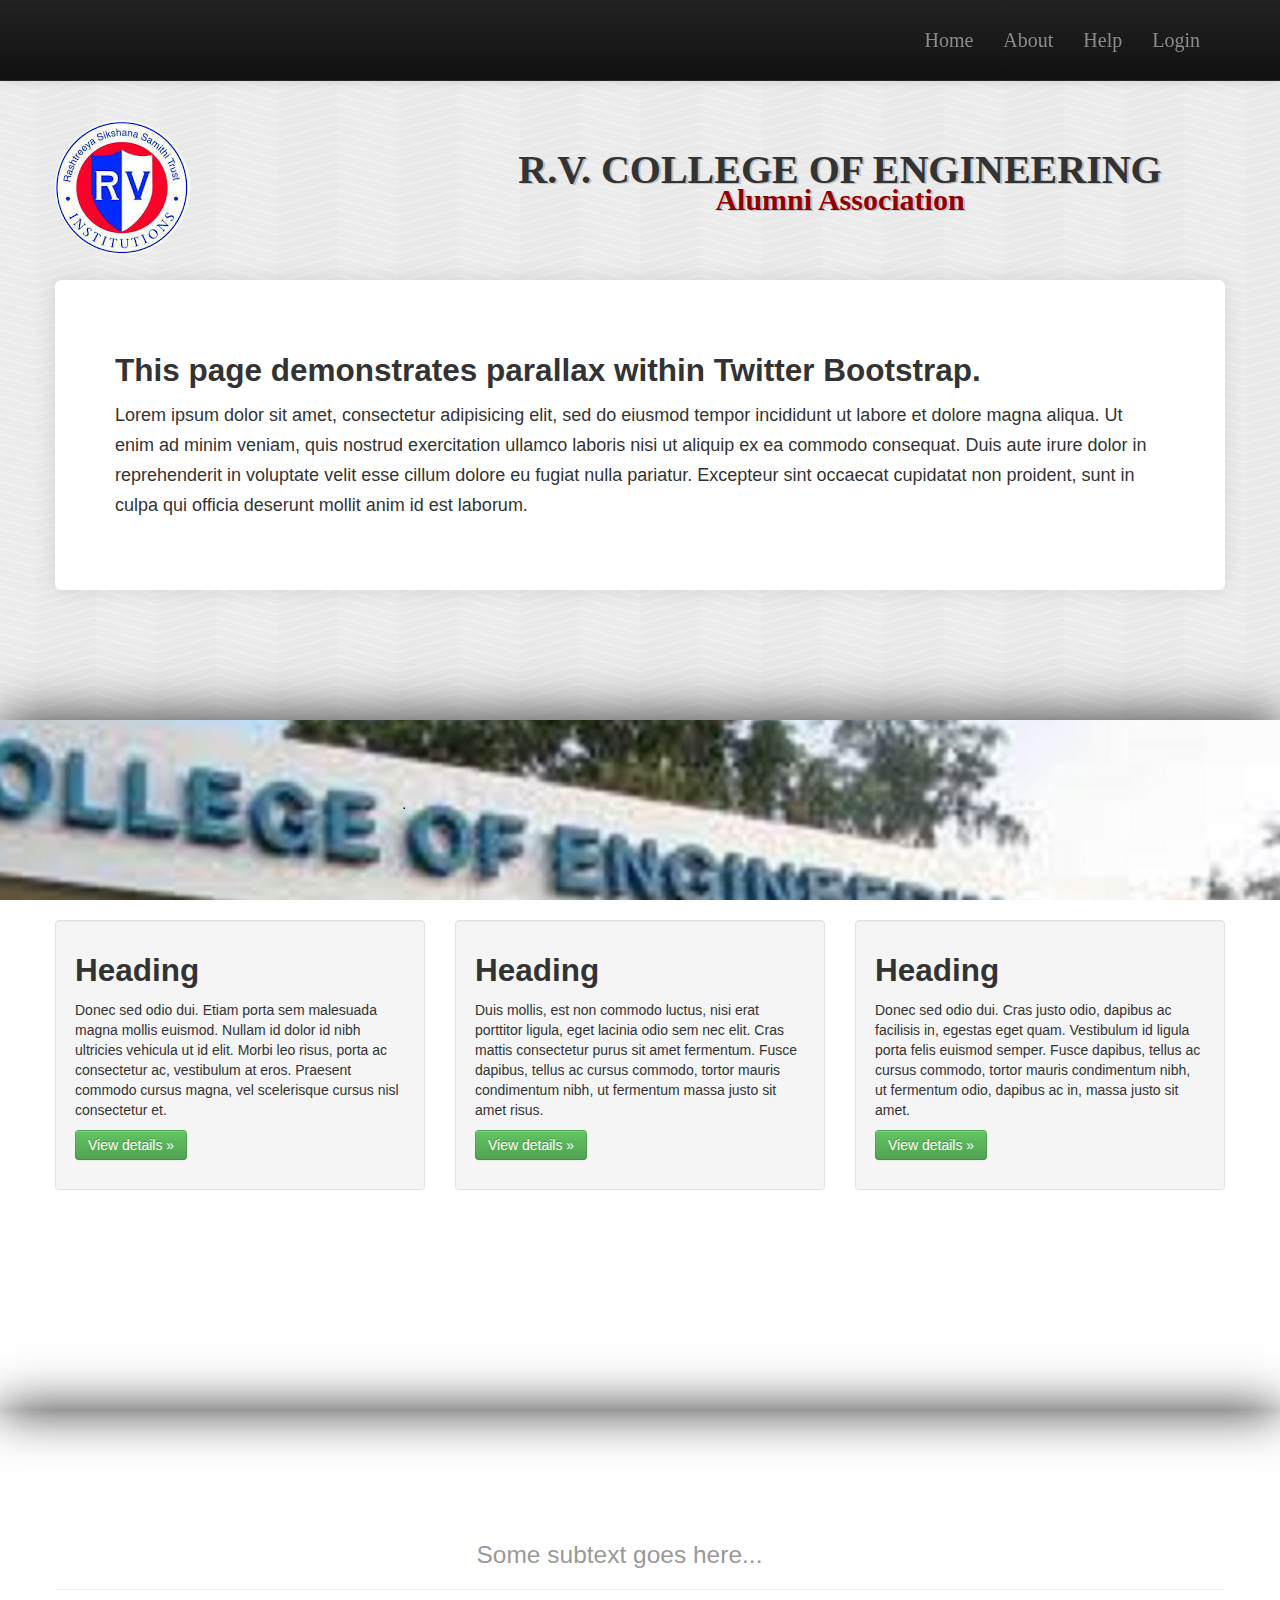
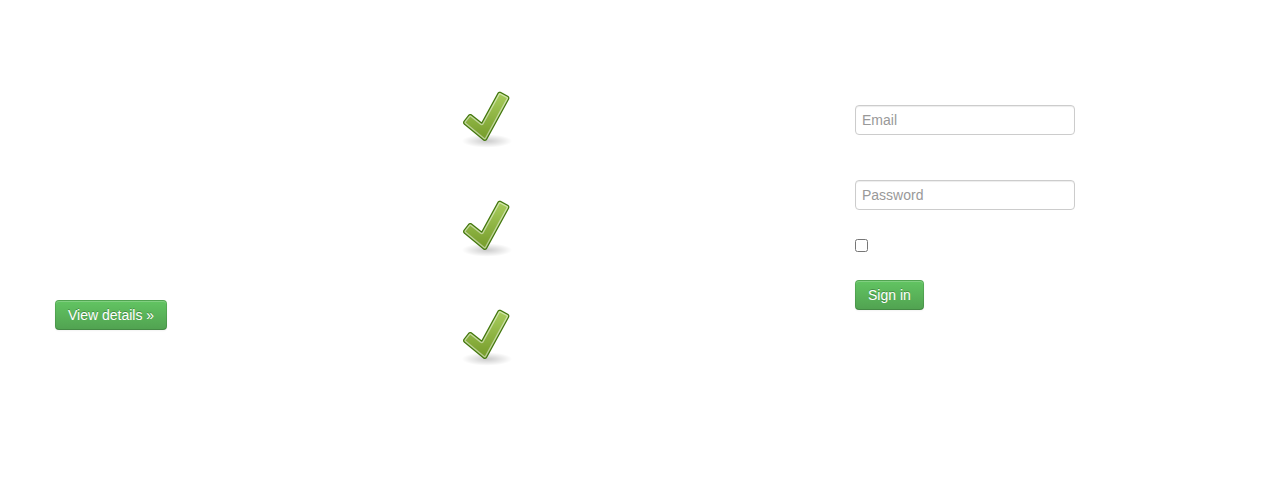
<file: no more required/New folder/index.html>
<!doctype html>
<html class="no-js" lang="en">
<head>
	<meta charset="utf-8">
	<title>RVCE Alumni</title>
	<meta name="description" content="Twitter Bootstrap Parallax Tutorial with HTML5 / CSS3 / JavaScript">
	<meta name="author" content="Untame.net">
<link href="css/bootstrap.min.css" rel="stylesheet" media="screen">
	<script src="js/jquery-1.6.1.min.js"></script>
	<script src="js/bootstrap.min.js"></script>
	<script src="js/init.js"></script>

	<style type="text/css">
		#intro { 
			background: url(images/intro.png) 50% 0 fixed; 
			height: auto;  
			margin: 0 auto; 
		    width: 100%; 
		    position: relative; 
		    box-shadow: 0 0 50px rgba(0,0,0,0.8);
		    padding: 100px 0;
		}
		#home { 
			background: url(images/home.jpg) 50% 0 fixed; 
			              height: auto;  
		    margin: 0 auto; 
		    width: 100%; 
		    position: relative; 
		    box-shadow: 0 0 50px rgba(0,0,0,0.8);
		    padding: 200px 0;
		}
		#about { 
			background: url(images/about.png) 50% 0 fixed; 
		     height: auto;
		    margin: 0 auto; 
		    width: 100%; 
		    position: relative; 
		    box-shadow: 0 0 50px rgba(0,0,0,0.8);
		    padding: 100px 0;
		    color: #fff;
		}

		/* Non-essential demo stuff */
		.hero-unit {
			background-color: #fff;
		    box-shadow: 0 0 20px rgba(0,0,0,0.1);
		}
		.media-object { width: 64px; height: 64px; padding-bottom: 30px }
	</style>

</head>

<body>

	<div class="navbar navbar-inverse navbar-fixed-top">
	  <div class="navbar-inner" class="effect">
	  	<div class="container" class="nav" >
  <ul class="nav">
     <li><a href="#">Login</a></li>
     <li><a href="#">Help</a></li>
	<li><a href="#">About</a></li>
     <li><a href="#">Home</a></li>
		    </ul>
		</div>
	  </div>
	</div>

	<!-- Section #1 -->
	<section id="intro" data-speed="6" data-type="background">
		<div class="container">
			<div class="row-fluid">
		        <div class="span4 text-center">
<br>
          
<div style="background:url(images/rvce.jpg) no-repeat center center; width: 135px; height: 135px;
-webkit-border-radius: 50em;
-moz-border-radius: 50em;
border-radius: 50em;">
</div>
</div>
		        <div class="span8 text-center">
		          <!--<img src="images/title.png">
		        --><br>
<br>
<br>
<p style="font-size:40px;font-weight:bold; font-family:Fenix;text-shadow: 2px 1px #C0C0C0 ;"> R.V. COLLEGE OF ENGINEERING</p>
<p style="font-size:30px;font-weight:bold; font-family:Fenix; color:#900000 ;text-shadow: 2px 1px #C0C0C0 ;">Alumni Association</p>
<br>
<br>
<br>
</div>
	    	</div>
	    	<div class="hero-unit">
	    		<h2>This page demonstrates parallax within Twitter Bootstrap.</h2>
	    		<p>Lorem ipsum dolor sit amet, consectetur adipisicing elit, sed do eiusmod
	    		tempor incididunt ut labore et dolore magna aliqua. Ut enim ad minim veniam,
	    		quis nostrud exercitation ullamco laboris nisi ut aliquip ex ea commodo
	    		consequat. Duis aute irure dolor in reprehenderit in voluptate velit esse
	    		cillum dolore eu fugiat nulla pariatur. Excepteur sint occaecat cupidatat non
	    		proident, sunt in culpa qui officia deserunt mollit anim id est laborum.</p>
	    	</div>
	    </div>
	</section>

	<!-- Section #2 -->
	<section id="home" data-speed="4" data-type="background">
		<div class="container">
			<div class="row-fluid">
		        <div class="span4 well">
		          <h2>Heading</h2>
		          <p>Donec sed odio dui. Etiam porta sem malesuada magna mollis euismod. Nullam id dolor id nibh ultricies vehicula ut id elit. Morbi leo risus, porta ac consectetur ac, vestibulum at eros. Praesent commodo cursus magna, vel scelerisque cursus nisl consectetur et.</p>
		          <p><a class="btn btn-success" href="#">View details &raquo;</a></p>
		        </div><!-- /.span4 -->
		        <div class="span4 well">
		          <h2>Heading</h2>
		          <p>Duis mollis, est non commodo luctus, nisi erat porttitor ligula, eget lacinia odio sem nec elit. Cras mattis consectetur purus sit amet fermentum. Fusce dapibus, tellus ac cursus commodo, tortor mauris condimentum nibh, ut fermentum massa justo sit amet risus.</p>
		          <p><a class="btn btn-success" href="#">View details &raquo;</a></p>
		        </div><!-- /.span4 -->
		        <div class="span4 well">
		          <h2>Heading</h2>
		          <p>Donec sed odio dui. Cras justo odio, dapibus ac facilisis in, egestas eget quam. Vestibulum id ligula porta felis euismod semper. Fusce dapibus, tellus ac cursus commodo, tortor mauris condimentum nibh, ut fermentum odio, dapibus ac in, massa justo sit amet.</p>
		          <p><a class="btn btn-success" href="#">View details &raquo;</a></p>
		        </div><!-- /.span4 -->
	    	</div>
	    </div>
	</section>

	<!-- Section #3 -->
	<section id="about" data-speed="2" data-type="background">
		<div class="container">
			<div class="page-header">
				<h1>Final Section Headline <small>Some subtext goes here...</small></h1>
			</div>
			<div class="row-fluid">
		        <div class="span4">
		          <h2>More Details</h2>
		          <p>Donec sed odio dui. Etiam porta sem malesuada magna mollis euismod. Nullam id dolor id nibh ultricies vehicula ut id elit. Morbi leo risus, porta ac consectetur ac, vestibulum at eros. Praesent commodo cursus magna, vel scelerisque cursus nisl consectetur et.</p>
		          <p>Donec sed odio dui. Etiam porta sem malesuada magna mollis euismod. Nullam id dolor id nibh ultricies vehicula ut id elit. Morbi leo risus, porta ac consectetur ac, vestibulum at eros. Praesent commodo cursus magna, vel scelerisque cursus nisl consectetur et.</p>
		          <p><a class="btn btn-success">View details &raquo;</a></p>
		        </div><!-- /.span4 -->
		        <div class="span4">
		         	<h2>Heading</h2>
		         	<div class="media">
						<a class="pull-left" href="#">
					    	<img class="media-object" src="images/check.png">
						</a>
						<div class="media-body">
						    <h4 class="media-heading">Media heading</h4>
						    Cras sit amet nibh libero, in gravida nulla. Nulla vel metus scelerisque ante.
						</div>
					</div>
		         	<div class="media">
						<a class="pull-left" href="#">
					    	<img class="media-object" src="images/check.png">
						</a>
						<div class="media-body">
						    <h4 class="media-heading">Media heading</h4>
						    Cras sit amet nibh libero, in gravida nulla. Nulla vel metus scelerisque ante.
						</div>
					</div>
		         	<div class="media">
						<a class="pull-left" href="#">
					    	<img class="media-object" src="images/check.png">
						</a>
						<div class="media-body">
						    <h4 class="media-heading">Media heading</h4>
						    Cras sit amet nibh libero, in gravida nulla. Nulla vel metus scelerisque ante.
						</div>
					</div>
		        </div><!-- /.span4 -->
		        <div class="span4">
		          <h2>Log In</h2>
		          <form class="form">
					  <div class="control-group">
					    <label class="control-label" for="inputEmail">Email</label>
					    <div class="controls">
					      <input type="text" id="inputEmail" placeholder="Email">
					    </div>
					  </div>
					  <div class="control-group">
					    <label class="control-label" for="inputPassword">Password</label>
					    <div class="controls">
					      <input type="password" id="inputPassword" placeholder="Password">
					    </div>
					  </div>
					  <div class="control-group">
					    <div class="controls">
					      <label class="checkbox">
					        <input type="checkbox"> Remember me <br><br>
					      </label>
					      <button type="submit" class="btn btn-success">Sign in</button>
					    </div>
					  </div>
					</form>
		        </div><!-- /.span4 -->
	    	</div>
	    </div>
	</section>

</body>

</html>
</file>
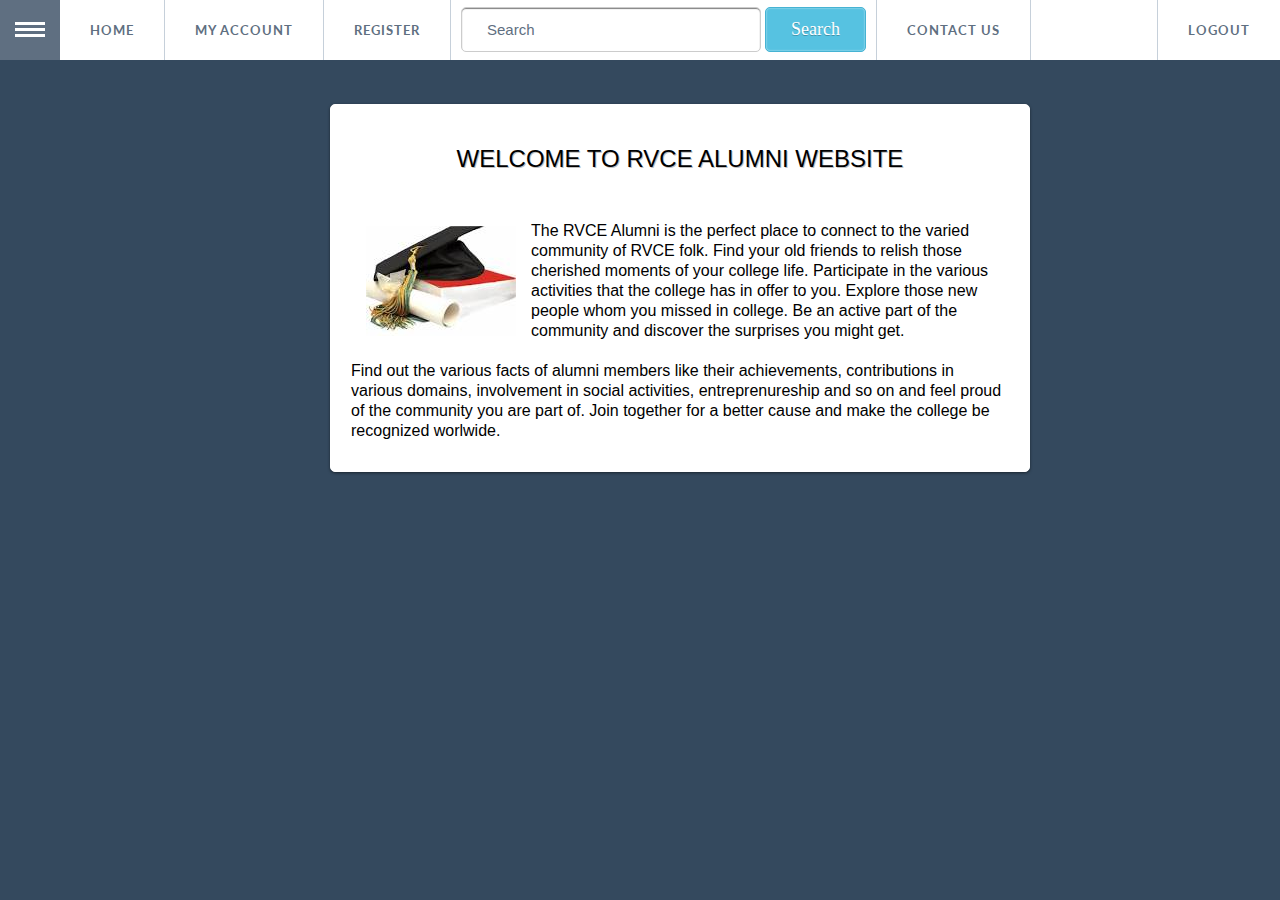
<file: g_profile.html>
<!DOCTYPE html>
<html lang="en" class="no-js">
	<head>
			<meta charset="UTF-8" />
		<meta http-equiv="X-UA-Compatible" content="IE=edge,chrome=1"> 
		<meta name="viewport" content="width=device-width, initial-scale=1.0"> 
		<title>RVCE Alumni</title>
		<meta name="description" content="A sidebar menu as seen on the Google Nexus 7 website" />
		<meta name="keywords" content="google nexus 7 menu, css transitions, sidebar, side menu, slide out menu" />
		<meta name="author" content="Codrops" />
		<!--<link rel="shortcut icon" href="../favicon.ico">-->
		<link rel="stylesheet" type="text/css" href="css/normalize.css" />
		<link rel="stylesheet" type="text/css" href="css/demo.css" />
		<link rel="stylesheet" type="text/css" href="css/component.css" />
		<link rel="stylesheet" type="text/css" href="common.css" />
		<script src="js/modernizr.custom.js"></script>
		<script src="search.js"></script>
		<style>
		.button{
	padding:11px 25px;
	height:45px;
	font-family: 'Bree Serif', serif;
	font-weight: 300;
	font-size: 18px;
	color: #fff;
	text-shadow: 0px 1px 0 rgba(0,0,0,0.25);
	
	background: #56c2e1;
	border: 1px solid #46b3d3;
	border-radius: 5px;
	cursor: pointer;
	
	box-shadow: inset 0 0 2px rgba(256,256,256,0.75);
	-moz-box-shadow: inset 0 0 2px rgba(256,256,256,0.75);
	-webkit-box-shadow: inset 0 0 2px rgba(256,256,256,0.75);		
		
		transition: all 0.5s ease;
	-moz-transition: all 0.5s ease;
	-webkit-transition: all 0.5s ease;
	-o-transition: all 0.5s ease;
	-ms-transition: all 0.5s ease;
		}
		
		.button:hover {
	background: #3f9db8;
	border: 1px solid rgba(256,256,256,0.75);
	
	box-shadow: inset 0 1px 3px rgba(0,0,0,0.5);
	-moz-box-shadow: inset 0 1px 3px rgba(0,0,0,0.5);
	-webkit-box-shadow: inset 0 1px 3px rgba(0,0,0,0.5);
	}

 	
		</style>
		</head>
		<body>
		<div class="container">
			<ul id="gn-menu" class="gn-menu-main" style="z-index:10;">
				<li class="gn-trigger">
					<a class="gn-icon gn-icon-menu"><span>Menu</span></a>
					<nav class="gn-menu-wrapper">
						<div class="gn-scroller">
							<ul class="gn-menu">
								<li>
								<a class="gn-icon gn-icon-cog" href="edit_profile.php">Edit Profile</a>
								</li>
								<li>
								<a class="gn-icon gn-icon-download" href="history.php">History</a>
								</li>
								<li><a class="gn-icon gn-icon-illustrator" href="activity_display.php">Activities</a>
								</li>
								<li>
								<a class="gn-icon gn-icon-article" href="event_display.php">Events</a>
								</li>
								<li>
								<a class="gn-icon gn-icon-archive" href="contribution_display.php">Contributions</a>
								</li>
								<li>
								<a class="gn-icon gn-icon-download">Achievements</a>
								</li>
								<li>
								<a class="gn-icon gn-icon-pictures" href="images.php">Images</a>
								</li>
								<li><a class="gn-icon gn-icon-help" href="feedback.php">Feedback</a>
								</li>
								<li></li>
								</ul>
								</div><!-- /gn-scroller -->
					</nav>
					<div style="float:right">
				<li><a class="codrops-icon-drop" href="g_profile.php"><span>Home</span></a></li>
				<li><a class="codrops-icon-drop" href="profile.php"><span>My Account</span></a></li>
				<li><a class="codrops-icon-drop" href="register.php"><span>Register</span></a></li>
				
				<li class="gn-search-item" style="padding-right:10px;padding-left:10px">
				<form method="post" action="profile_search1.php">
				<input placeholder="Search" style="width:300px;padding:11px 25px;font-family:Arial;height:45px"  
				id="searchbox" name="pplsearch" type="text" class="gn-search" >
				<input type="submit" value="Search" name="submit" class="button" required>
				</form>
				</li>
				<li><a class="codrops-icon-drop" href="contact.php"><span>Contact Us</span></a></li>
				<li><a class="codrops-icon-drop" href="logout.php"><span>Logout</span></a></li>
					</div>
				</li>
				<li><a href></a></li>
				</ul>
				<br>
				<br>
			<header>
			<div class="container1">
			<h2 id="display" style="font-weight:100; text-shadow: 1px 1px #C0C0C0 ;text-align:center">WELCOME TO RVCE ALUMNI WEBSITE</h2>
			<p ></p>
			<br><img src="images/home1.jpg" style="float:left ;padding:15px;"/>		
			<label style="margin:10px 0;font-family:inherit;font-weight:100;line-height:20px;color:inherit;text-rendering:optimizelegibility;text-align: justified;">
			The RVCE Alumni is the perfect place to connect to the varied community of RVCE folk. Find your old friends to relish those cherished moments of your college life. Participate in the various activities that the college has in offer to you.
		Explore those new people whom you missed in college. Be an active part of the community and discover the surprises you might get. 
			<br>
			<br>
			<p style="text-align:left">Find out the various facts of alumni members like their achievements, contributions in various domains, involvement in social activities, entreprenureship and so on 
			and feel proud of the community you are part of. Join together for a better cause and make the college be recognized worlwide.<p> 
			</label>
			</div>
			</header> 
		</div><!-- /container -->
		<script src="js/classie.js"></script>
		<script src="js/gnmenu.js"></script>
		<script>
			new gnMenu( document.getElementById( 'gn-menu' ) );
		</script>
		<!--</form>-->
	</body>
</html>
</file>
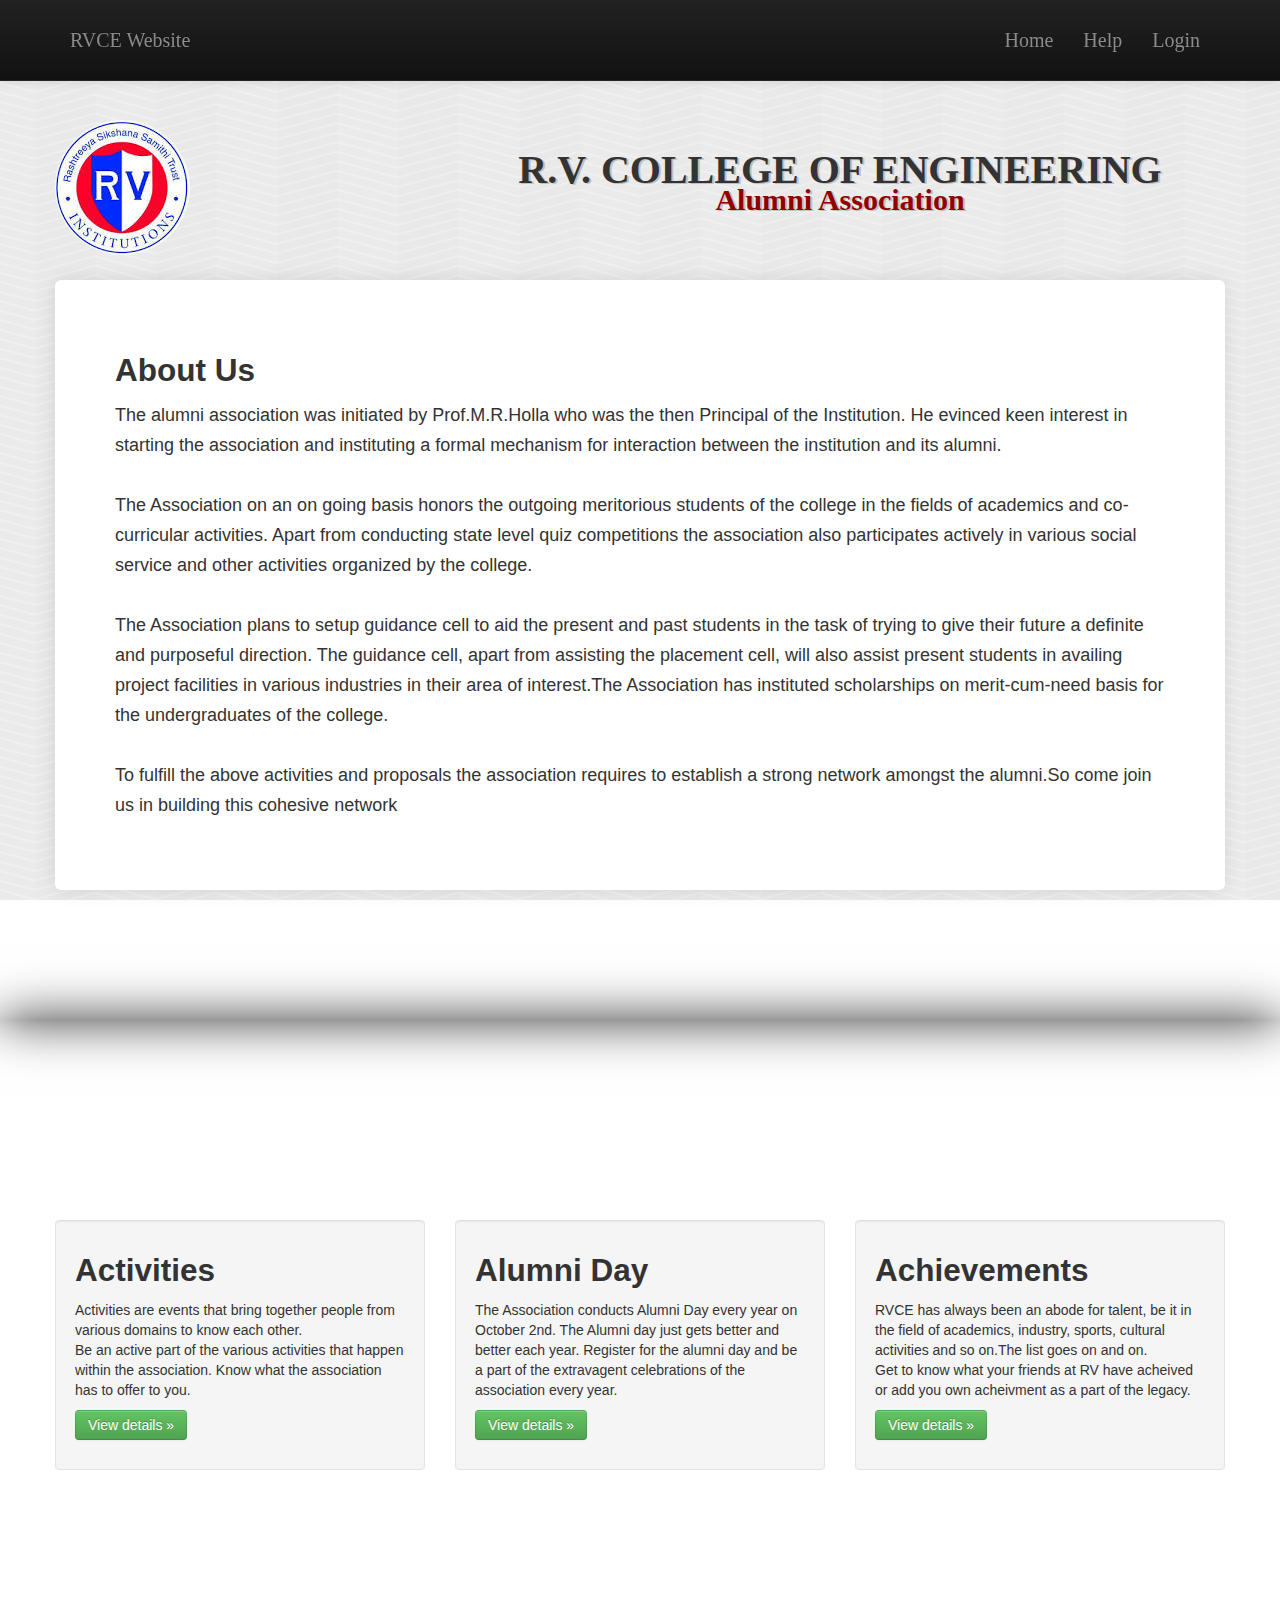
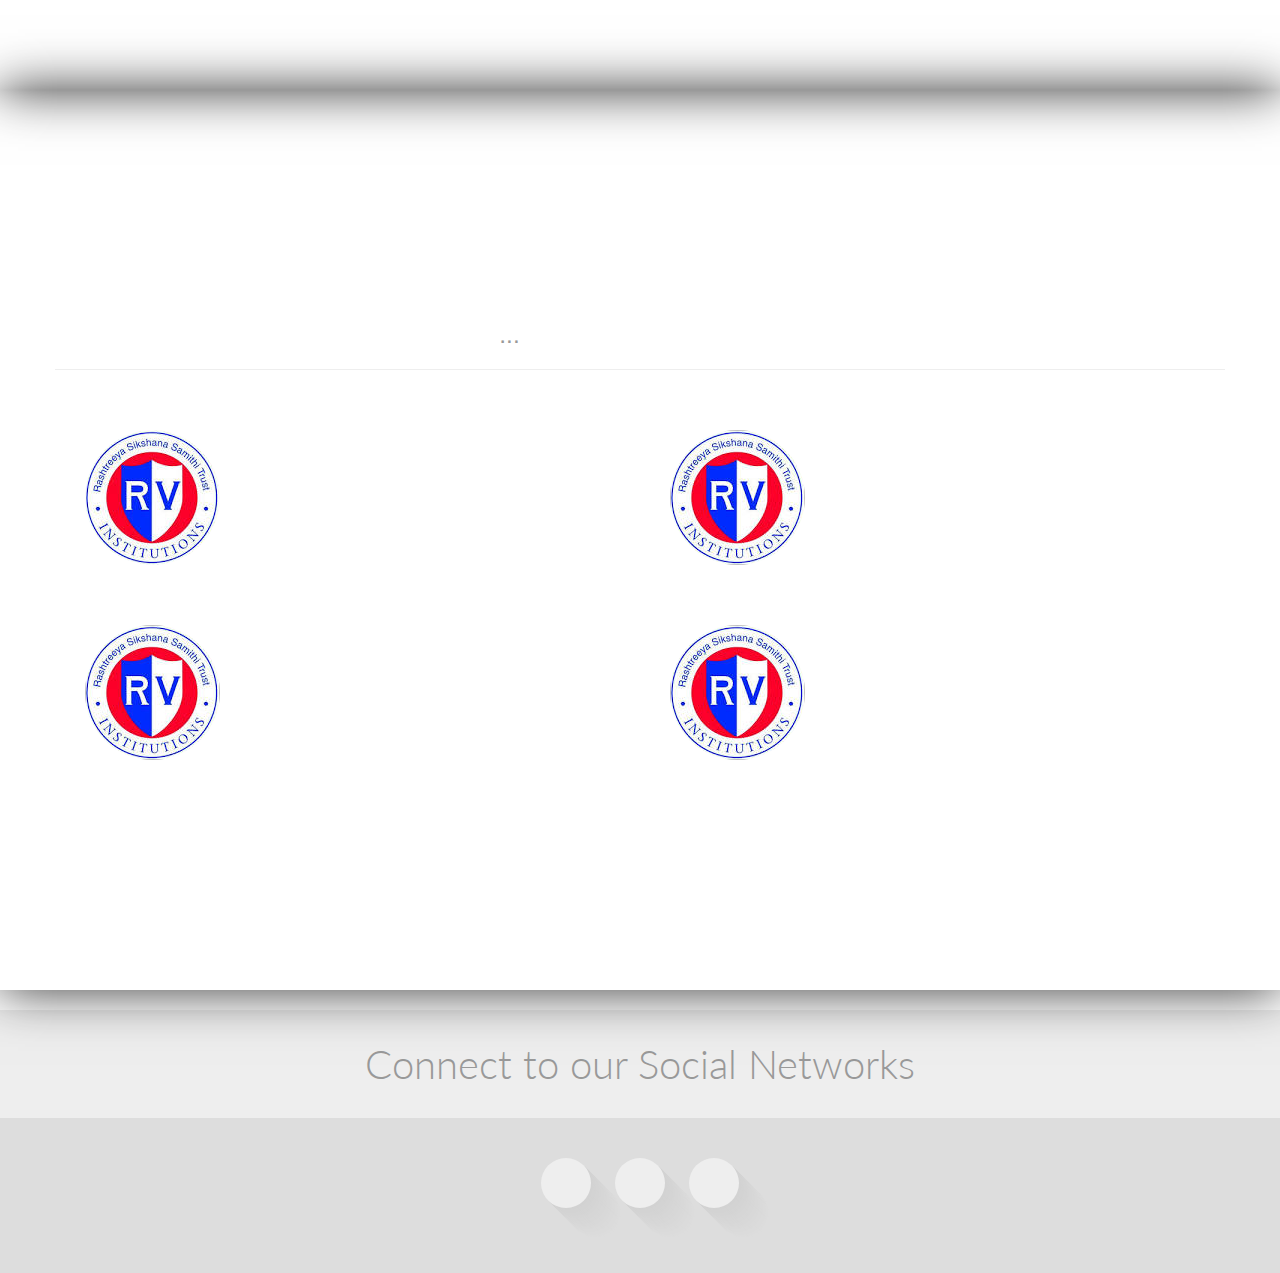
<file: home.html>
<!doctype html>
<html class="no-js" lang="en">
<head>
	<meta charset="utf-8">
	<title>RVCE Alumni</title>
	<meta name="description" content="Twitter Bootstrap Parallax Tutorial with HTML5 / CSS3 / JavaScript">
	<meta name="author" content="Untame.net">
	<link rel="stylesheet" type="text/css" href="social.css">
<link href="css/bootstrap.min.css" rel="stylesheet" media="screen">
	<script src="js/jquery-1.6.1.min.js"></script>
	<script src="js/bootstrap.min.js"></script>
	<script src="js/init.js"></script>

	<style type="text/css">
		#intro { 
			background: url(images/intro.png) 50% 0 fixed; 
			height: auto;  
			margin: 0 auto; 
		    width: 100%; 
		    position: relative; 
		    box-shadow: 0 0 50px rgba(0,0,0,0.8);
		    padding: 100px 0;
		}
		#home { 
			background: url(images/newupdate.jpg) fixed;
							background-repeat: no repeat;
		    background-size:100% auto;
			margin: 0 auto; 
		    width: 100%; 
		    position: relative; 
		    box-shadow: 0 0 50px rgba(0,0,0,0.8);
		    padding: 200px 0;
		}
		#about { 
		    background: url(images/about.png) 50% 0 fixed; 
		    height: auto;
		    margin: 0 auto; 
		    width: 100%; 
		    position: relative; 
		    box-shadow: 0 0 50px rgba(0,0,0,0.8);
		    padding: 200px 0;
		    color: #fff;
		}

		/* Non-essential demo stuff */
		.hero-unit {
			background-color: #fff;
		    box-shadow: 0 0 20px rgba(0,0,0,0.1);
		}
		.media-object { width: 64px; height: 64px; padding-bottom: 30px }
	</style>

</head>

<body>

	<div class="navbar navbar-inverse navbar-fixed-top">
	  <div class="navbar-inner" class="effect">
	  	<div class="container" class="nav" >
  <ul class="nav">
  <li style="float:left"><a href="http://www.rvce.edu.in">RVCE Website</a></li>
     <li><a href="login.php">Login</a></li>
     <li><a href="help.php">Help</a></li>
	<!--<li><a href="#">About</a></li>-->
     <li><a href="home.html">Home</a></li>
		    </ul>
		</div>
	  </div>
	</div>

	<!-- Section #1 -->
	<section id="intro" data-speed="6" data-type="background">
		<div class="container">
			<div class="row-fluid">
		        <div class="span4 text-center">
<br>
          
<div style="background:url(images/rvce.jpg) no-repeat center center; width: 135px; height: 135px;
-webkit-border-radius: 50em;
-moz-border-radius: 50em;
border-radius: 50em;">
</div>
</div>
		        <div class="span8 text-center">
		          <!--<img src="images/title.png">
		        --><br>
<br>
<br>
<p style="font-size:40px;font-weight:bold; font-family:Fenix;text-shadow: 2px 1px #C0C0C0 ;"> R.V. COLLEGE OF ENGINEERING</p>
<p style="font-size:30px;font-weight:bold; font-family:Fenix; color:#900000 ;text-shadow: 2px 1px #C0C0C0 ;">Alumni Association</p>
<br>
<br>
<br>
</div>
	    	</div>
	    	<div class="hero-unit">
	    		<h2>About Us</h2>
	    		<p>The alumni association was initiated by Prof.M.R.Holla who was the then Principal of the Institution. He evinced keen interest in starting the association and instituting a formal mechanism for interaction between the institution and its alumni.
<br>
<br>
The Association on an on going basis honors the outgoing meritorious students of the college in the fields of academics and co-curricular activities. Apart from conducting state level quiz competitions the association also participates actively in various social service and other activities organized by the college.
<br>
<br>
The Association plans to setup guidance cell to aid the present and past students in the task of trying to give their future a definite and purposeful direction. The guidance cell, apart from assisting the placement cell, will also assist present students in availing project facilities in various industries in their area of interest.The Association has instituted scholarships on merit-cum-need basis for the undergraduates of the college.
<br>
<br>
To fulfill the above activities and proposals the association requires to establish a strong network amongst the alumni.So come join us in building this cohesive network</p>
	    	</div>
	    </div>
	</section>

	<!-- Section #2 -->
	<section id="home" data-speed="4" data-type="background">
		<div class="container">
			<div class="row-fluid">
		        <div class="span4 well">
		          <h2>Activities</h2>
		          <p>Activities are events that bring together people from various domains to know each other.<br>Be an active part of the various activities that happen within the association. Know what the association has to offer to you.</p>
		          <p><a class="btn btn-success" href="login.php">View details &raquo;</a></p>
		        </div><!-- /.span4 -->
		        <div class="span4 well">
		          <h2>Alumni Day</h2>
		          <p>The Association conducts Alumni Day every year on October 2nd. The Alumni day just gets better and better each year. Register for the alumni day and be a part of the extravagent celebrations of the association every year.<p><a class="btn btn-success" href="login.php">View details &raquo;</a></p>
		        </div><!-- /.span4 -->
		        <div class="span4 well">
		          <h2>Achievements</h2>
		          <p>RVCE has always been an abode for talent, be it in the field of academics, industry, sports, cultural activities and so on.The list goes on and on. <br>Get to know what your friends at RV have acheived or add you own acheivment as a part of the legacy.</p>
		          <p><a class="btn btn-success" href="achievements_images.html">View details &raquo;</a></p>
		        </div><!-- /.span4 -->
	    	</div>
	    </div>
	</section>

	<!-- Section #3 -->
	<section id="about" data-speed="2" data-type="background">
		<div class="container">
			<div class="page-header">
				<h1>The RVCE Alumni Team <small>...</small></h1>
			</div>
			<div class="row-fluid">
			<table cellspacing="500" cellpadding="30" width="1360">
			<tr>
			<td><img src="images/rvce.jpg" style=" no-repeat center center; width: 135px; height: 135px; 
			-webkit-border-radius: 50em;
			-moz-border-radius: 50em;
			border-radius: 50em; float:left"/><p>hello,<br> this is text</p></td>
			<td><img style="background:url(images/rvce.jpg) no-repeat center center; width: 135px; height: 135px; 
			-webkit-border-radius: 50em;
			-moz-border-radius: 50em;
			border-radius: 50em;"/></td>
			</tr>
			<tr/>
			<tr/>
			<tr/>
			<tr>
			<td><img style="background:url(images/rvce.jpg) no-repeat center center; width: 135px; height: 135px; 
			-webkit-border-radius: 50em;
			-moz-border-radius: 50em;
			border-radius: 50em;"/></td>
			<td><img style="background:url(images/rvce.jpg) no-repeat center center; width: 135px; height: 135px; 
			-webkit-border-radius: 50em;
			-moz-border-radius: 50em;
			border-radius: 50em;"/></td>
			</tr>
			</table>
			</div>
			<!--<div class="row-fluid">
		        <div class="span4">
		          <h2>More Details</h2>
		          <p>Donec sed odio dui. Etiam porta sem malesuada magna mollis euismod. Nullam id dolor id nibh ultricies vehicula ut id elit. Morbi leo risus, porta ac consectetur ac, vestibulum at eros. Praesent commodo cursus magna, vel scelerisque cursus nisl consectetur et.</p>
		          Donec sed odio dui. Etiam porta sem malesuada magna mollis euismod. Nullam id dolor id nibh ultricies vehicula ut id elit. Morbi leo risus, porta ac consectetur ac, vestibulum at eros. Praesent commodo cursus magna, vel scelerisque cursus nisl consectetur et.</p>
		          <p><a class="btn btn-success">View details &raquo;</a></p>
		        </div>
		        <div class="span4">
		         	<h2>Heading</h2>
		         	<div class="media">
						<a class="pull-left" href="#">
					    	<img class="media-object" src="images/check.png">
					</a>
					<div class="media-body">
		<h4 class="media-heading">Media heading</h4>
						    Cras sit amet nibh libero, in gravida nulla. Nulla vel metus scelerisque ante.
						</div>
					</div>
		         	<div class="media">
						<a class="pull-left" href="#">
					    	<img class="media-object" src="images/check.png">
						</a>
						<div class="media-body">
						    <h4 class="media-heading">Media heading</h4>
						    Cras sit amet nibh libero, in gravida nulla. Nulla vel metus scelerisque ante.
						</div>
					</div>
		         	<div class="media">
						<a class="pull-left" href="#">
					    	<img class="media-object" src="images/check.png">
						</a>
						<div class="media-body">
						    <h4 class="media-heading">Media heading</h4>
						    Cras sit amet nibh libero, in gravida nulla. Nulla vel metus scelerisque ante.
						</div>
					</div>
		        </div>
		       </div>
	    </div>-->
	</section>
	<br>
<div class="content">Connect to our Social Networks</div>
<div class="footer">

<br>  <div class="social">&#62220;</div>
  <div class="social">&#62217;</div>
  <div class="social">&#62223;</div>
  <!--<div class="social">&#62232;</div>
  <div class="social">&#62235;</div>
  <div class="social">&#62226;</div>
  <div class="social">&#62214;</div>-->
<br>
<br>
<br>
  </div>

</body>

</html>
</file>
<file: css/demo.css>
@import url(http://fonts.googleapis.com/css?family=Lato:300,400,700);
@font-face {
	font-family: 'codropsicons';
	src:url('../fonts/codropsicons/codropsicons.eot');
	src:url('../fonts/codropsicons/codropsicons.eot?#iefix') format('embedded-opentype'),
		url('../fonts/codropsicons/codropsicons.woff') format('woff'),
		url('../fonts/codropsicons/codropsicons.ttf') format('truetype'),
		url('../fonts/codropsicons/codropsicons.svg#codropsicons') format('svg');
	font-weight: normal;
	font-style: normal;
}

body {
	background: #34495e;
}

.container > header,
.codrops-top {
	color: #fff;
	font-family: 'Lato', Arial, sans-serif;
}

.container > header {
	margin: 0 auto;
	padding: 12em 2em;
	padding-left: 370px;
	background: rgba(0,0,0,0.05);
}

.container > header a {
	color: #566473;
	text-decoration: none;
	outline: none;
}

.container > header a:hover {
	color: #4f7bab;
}

.container > header h1 {
	font-size: 3.2em;
	line-height: 1.3;
	margin: 0;
	font-weight: 300;
}

.container > header span {
	display: block;
	font-size: 55%;
	color: #74818e;
	padding: 0 0 0.6em 0.1em;
}

/* To Navigation Style */
.codrops-top {
	background: #fff;
	background: rgba(255, 255, 255, 0.6);
	text-transform: uppercase;
	width: 100%;
	font-size: 0.69em;
	line-height: 2.2;
}

.codrops-top a {
	text-decoration: none;
	padding: 0 1em;
	letter-spacing: 0.1em;
	color: #888;
	display: inline-block;
}

.codrops-top a:hover {
	background: rgba(255,255,255,0.95);
	color: #333;
}

.codrops-top span.right {
	float: right;
}

.codrops-top span.right a {
	float: left;
	display: block;
}

.codrops-icon:before {
	font-family: 'codropsicons';
	margin: 0 4px;
	speak: none;
	font-style: normal;
	font-weight: normal;
	font-variant: normal;
	text-transform: none;
	line-height: 1;
	-webkit-font-smoothing: antialiased;
}

.codrops-icon-drop:before {
	float : right;
	//content: "\e001";
}

.codrops-icon-prev:before {
	content: "\e004";
}

/* Demo Buttons Style */
.codrops-demos {
	padding-top: 1em;
	font-size: 0.9em;
}

.codrops-demos a {
	text-decoration: none;
	outline: none;
	display: inline-block;
	margin: 0.5em;
	padding: 0.7em 1.1em;
	border: 3px solid #b1aea6;
	color: #b1aea6;
	font-weight: 700;
}

.codrops-demos a:hover,
.codrops-demos a.current-demo,
.codrops-demos a.current-demo:hover {
	border-color: #89867e;
	color: #89867e;
}

@media screen and (max-width: 1025px) {
	.container > header {
		margin: 0 auto;
		padding: 120px 50px;
		font-size: 70%;
		text-align: right;
	}
}

@media screen and (max-width: 740px) {

	.codrops-icon span {
		display: none;
	}

}
</file>
<file: css/component.css>
*,
*:after,
*::before {
		-webkit-box-sizing: border-box;
		-moz-box-sizing: border-box;
		box-sizing: border-box;
}

@font-face {
		font-weight: normal;
		font-style: normal;
		font-family: 'ecoicons';
		src: url("../fonts/ecoicons/ecoicons.eot");
		src: url("../fonts/ecoicons/ecoicons.eot?#iefix") format("embedded-opentype"), url("../fonts/ecoicons/ecoicons.woff") format("woff"), url("../fonts/ecoicons/ecoicons.ttf") format("truetype"), url("../fonts/ecoicons/ecoicons.svg#ecoicons") format("svg");
}

/* Icomoon.com */

.gn-menu-main,
.gn-menu-main ul {
		margin: 0;
		padding: 0;
		background: white;
		color: #5f6f81;
		list-style: none;
		text-transform: none;
		font-weight: 300;
		font-family: 'Lato', Arial, sans-serif;
		line-height: 60px;
}

.gn-menu-main {
		position: fixed;
		top: 0;
		left: 0;
		width: 100%;
		height: 60px;
		font-size: 13px;
}

.gn-menu-main a {
		display: block;
		height: 100%;
		color: #5f6f81;
		text-decoration: none;
		cursor: pointer;
}

.no-touch .gn-menu-main a:hover,
.no-touch .gn-menu li.gn-search-item:hover,
.no-touch .gn-menu li.gn-search-item:hover a {
		background: #5f6f81;
		color: white;
}

.gn-menu-main > li {
		display: block;
		float: left;
		height: 100%;
		border-right: 1px solid #c6d0da;
		text-align: center;
}

/* icon-only trigger (menu item) */

.gn-menu-main li.gn-trigger {
		position: relative;
		width: 60px;
		-webkit-touch-callout: none;
		-webkit-user-select: none;
		-khtml-user-select: none;
		-moz-user-select: none;
		-ms-user-select: none;
		user-select: none;
}

.gn-menu-main > li:last-child {
		float: right;
		border-right: none;
		border-left: 1px solid #c6d0da;
}

.gn-menu-main > li > a {
		padding: 0 30px;
		text-transform: uppercase;
		letter-spacing: 1px;
		font-weight: bold;
}

.gn-menu-main:after {
		display: table;
		clear: both;
		content: "";
}

.gn-menu-wrapper {
		position: fixed;
		top: 60px;
		bottom: 0;
		left: 0;
		overflow: hidden;
		width: 60px;
		border-top: 1px solid #c6d0da;
		background: white;
		-webkit-transform: translateX(-60px);
		-moz-transform: translateX(-60px);
		transform: translateX(-60px);
		-webkit-transition: -webkit-transform 0.3s, width 0.3s;
		-moz-transition: -moz-transform 0.3s, width 0.3s;
		transition: transform 0.3s, width 0.3s;
}

.gn-scroller {
		position: absolute;
		overflow-y: scroll;
		width: 370px;
		height: 100%;
}

.gn-menu {
		border-bottom: 1px solid #c6d0da;
		text-align: left;
		font-size: 18px;
}

.gn-menu li:not(:first-child),
.gn-menu li li {
		box-shadow: inset 0 1px #c6d0da
}

.gn-submenu li {
		overflow: hidden;
		height: 0;
		-webkit-transition: height 0.3s;
		-moz-transition: height 0.3s;
		transition: height 0.3s;
}

.gn-submenu li a {
		color: #c1c9d1
}

input.gn-search {
		position: relative;
		z-index: 10;
		padding-left: 60px;
		outline: none;
		border: none;
		background: transparent;
		color: #5f6f81;
		font-weight: 300;
		font-family: 'Lato', Arial, sans-serif;
		cursor: pointer;
}

/* placeholder */

.gn-search::-webkit-input-placeholder {
		color: #5f6f81
}

.gn-search:-moz-placeholder {
		color: #5f6f81
}

.gn-search::-moz-placeholder {
		color: #5f6f81
}

.gn-search:-ms-input-placeholder {
		color: #5f6f81
}

/* hide placeholder when active in Chrome */

.gn-search:focus::-webkit-input-placeholder,
.no-touch .gn-menu li.gn-search-item:hover .gn-search:focus::-webkit-input-placeholder {
		color: transparent
}

input.gn-search:focus {
		cursor: text
}

.no-touch .gn-menu li.gn-search-item:hover input.gn-search {
		color: white
}

/* placeholder */

.no-touch .gn-menu li.gn-search-item:hover .gn-search::-webkit-input-placeholder {
		color: white
}

.no-touch .gn-menu li.gn-search-item:hover .gn-search:-moz-placeholder {
		color: white
}

.no-touch .gn-menu li.gn-search-item:hover .gn-search::-moz-placeholder {
		color: white
}

.no-touch .gn-menu li.gn-search-item:hover .gn-search:-ms-input-placeholder {
		color: white
}

.gn-menu-main a.gn-icon-search {
		position: absolute;
		top: 0;
		left: 0;
		height: 60px;
}

.gn-icon::before {
		display: inline-block;
		width: 60px;
		text-align: center;
		text-transform: none;
		font-weight: normal;
		font-style: normal;
		font-variant: normal;
		font-family: 'ecoicons';
		line-height: 1;
		speak: none;
		-webkit-font-smoothing: antialiased;
}

.gn-icon-help::before {
		content: "\e000"
}

.gn-icon-earth::before {
		content: "\e004"
}

.gn-icon-cog::before {
		content: "\e006"
}

.gn-icon-search::before {
		content: "\e005"
}

.gn-icon-download::before {
		content: "\e007"
}

.gn-icon-photoshop::before {
		content: "\e001"
}

.gn-icon-illustrator::before {
		content: "\e002"
}

.gn-icon-archive::before {
		content: "\e00d"
}

.gn-icon-article::before {
		content: "\e003"
}

.gn-icon-pictures::before {
		content: "\e008"
}

.gn-icon-videos::before {
		content: "\e009"
}

/* if an icon anchor has a span, hide the span */

.gn-icon span {
		width: 0;
		height: 0;
		display: block;
		overflow: hidden;
}

.gn-icon-menu::before {
		margin-left: -15px;
		vertical-align: -2px;
		width: 30px;
		height: 3px;
		background: #5f6f81;
		box-shadow: 0 3px white, 0 -6px #5f6f81, 0 -9px white, 0 -12px #5f6f81;
		content: '';
}

.no-touch .gn-icon-menu:hover::before,
.no-touch .gn-icon-menu.gn-selected:hover::before {
		background: white;
		box-shadow: 0 3px #5f6f81, 0 -6px white, 0 -9px #5f6f81, 0 -12px white;
}

.gn-icon-menu.gn-selected::before {
		background: #5993cd;
		box-shadow: 0 3px white, 0 -6px #5993cd, 0 -9px white, 0 -12px #5993cd;
}

/* styles for opening menu */

.gn-menu-wrapper.gn-open-all,
.gn-menu-wrapper.gn-open-part {
		-webkit-transform: translateX(0px);
		-moz-transform: translateX(0px);
		transform: translateX(0px);
}

.gn-menu-wrapper.gn-open-all {
		width: 340px
}

.gn-menu-wrapper.gn-open-all .gn-submenu li {
		height: 60px
}

@media screen and (max-width: 422px) { 
	.gn-menu-wrapper.gn-open-all {
			-webkit-transform: translateX(0px);
			-moz-transform: translateX(0px);
			transform: translateX(0px);
			width: 100%;
	}

	.gn-menu-wrapper.gn-open-all .gn-scroller {
			width: 130%
	}
}
</file>
<file: common.css>
/*body {
	background: url('http://www.demo.amitjakhu.com/login-form/images/bg.png');
	font-family: "HelveticaNeue-Light", "Helvetica Neue Light", "Helvetica Neue", Helvetica, Arial, "Lucida Grande", sans-serif;
	font-weight:300;
	text-align: left;
	text-decoration: none;
	height: 500px;
}*/

.fontchange{
		margin: 0;
		padding: 0.2in;
		background: white;
		color: #5f6f81;
		list-style: none;
		text-transform: none;
		font-weight: 200;
		font-family: Arial, sans-serif;
		line-height: 60px;
		font-size: 17px;
	}

.ph-line-nav .effect {
  width: 90px;
  height: 2px;
  top: 50x;
  background: #F71911; 
  margin-left:-45px;
}

.effect {
position: absolute;
  left: -12.5%;
  -webkit-transition: 0.7s ease-in-out;
  -moz-transition: 0.7s ease-in-out;
  -o-transition: 0.7s ease-in-out;
  -ms-transition: 0.7s ease-in-out;
  transition: 0.7s ease-in-out; }

    .nav a:nth-child(1):hover ~ .effect {
      left: 12.5%; }
    .nav a:nth-child(2):hover ~ .effect {
      left: 37.5%; }
    .nav a:nth-child(3):hover ~ .effect {
      left: 62.5%; }
    .nav a:nth-child(4):hover ~ .effect {
      left: 87.5%; }

blockquote{
	color:black;
}

em {
	color:red;
}

.nav {
z-index: 10;
 position:fixed;
opacity:0.9;
top:0px;
left:0px;
  text-align: center;
  font-family:'Calibri';
  font-size:20px;
  //font-weight:bold;
  background-color:#000000;
  overflow: hidden;
    width:100%;}

  .nav a {
    display: block;
    position: relative;
        float: left;
        padding: 1em 0 1em;
    width: 25%;
        text-decoration: none;
      color: #FFFFFF;
      -webkit-transition: .7s;
      -moz-transition: .7s;
      -o-transition: .7s;
      -ms-transition: .7s;
      transition: .7s; }

      .nav a:hover {
        color: #7B7975; }


p {
	margin: 0 0 9px;
}

select,
label,
input,
button,
select,
textarea ,
contenteditable{
  font-size: 15px;
  font-weight: normal;
  line-height: 18px;
}


input,
button,
select,
textarea ,
contenteditable{
  font-family: "Helvetica Neue", Helvetica, Arial, sans-serif;
}

label {
  display: block;
  margin-bottom: 5px;
  font-size:16px;
}

select,
textarea,
input[type="text"],
input[type="password"],
input[type="datetime"],
input[type="datetime-local"],
input[type="date"],
input[type="month"],
input[type="time"],
input[type="week"],
input[type="number"],
input[type="email"],
input[type="url"],
/*input[type="search"],*/
input[type="tel"],
input[type="color"],
contenteditable,
.uneditable-input {
  display: inline-block;
  height: 35px;
  padding: 4px;
  margin-bottom: 9px;
  font-size: 15px;
  line-height: 18px;
  color: #555555;
   box-shadow: inset 0 1px 1px rgba(0,0,0,0.50);
   -moz-box-shadow: inset 0 1px 1px rgba(0,0,0,0.50);
   -webkit-box-shadow: inset 0 1px 1px rgba(0,0,0,0.50);

/*width: 188px;
	padding: 15px 25px;
	
	font-family: "HelveticaNeue-Light", "Helvetica Neue Light", "Helvetica Neue", Helvetica, Arial, "Lucida Grande", sans-serif;
	font-weight: 400;
	font-size: 14px;
	color: #9d9e9e;
	text-shadow: 1px 1px 0 rgba(256,256,256,1.0);
	
	background: #fff;
	border: 1px solid #fff;
	border-radius: 5px;
	
	box-shadow: inset 0 1px 3px rgba(0,0,0,0.50);
	-moz-box-shadow: inset 0 1px 3px rgba(0,0,0,0.50);
	-webkit-box-shadow: inset 0 1px 1px rgba(0,0,0,0.50);*/

}


.container1 .input:hover {
  background: #dfe9ec;
	color: #414848;
}

input,
select{
  width: 210px;
}

textarea{
height:100px;
width:500px;
}

textarea,
input[type="text"],
input[type="password"],
input[type="datetime"],
input[type="datetime-local"],
input[type="date"],
input[type="month"],
input[type="time"],
input[type="week"],
input[type="number"],
input[type="email"],
input[type="url"],
/*input[type="search"],*/
input[type="tel"],
input[type="color"],
select,
contenteditable,
.uneditable-input {
  background-color: #ffffff;
  border: 1px solid #cccccc;
  -webkit-border-radius: 5px;
     -moz-border-radius: 5px;
          border-radius: 5px;
  /*-webkit-box-shadow: inset 0 1px 1px rgba(0, 0, 0, 0.075);
     -moz-box-shadow: inset 0 1px 1px rgba(0, 0, 0, 0.075);
          box-shadow: inset 0 1px 1px rgba(0, 0, 0, 0.075);*/
  -webkit-transition: border linear 0.2s, box-shadow linear 0.2s;
     -moz-transition: border linear 0.2s, box-shadow linear 0.2s;
      -ms-transition: border linear 0.2s, box-shadow linear 0.2s;
       -o-transition: border linear 0.2s, box-shadow linear 0.2s;
          transition: border linear 0.2s, box-shadow linear 0.2s;
}

textarea:focus,
input[type="text"]:focus,
input[type="password"]:focus,
input[type="datetime"]:focus,
input[type="datetime-local"]:focus,
input[type="date"]:focus,
input[type="month"]:focus,
input[type="time"]:focus,
input[type="week"]:focus,
input[type="number"]:focus,
input[type="email"]:focus,
input[type="url"]:focus,
/*input[type="search"]:focus,*/
input[type="tel"]:focus,
input[type="color"]:focus,
select:focus,
.uneditable-input:focus ,
contenteditable{
    border-color: rgba(82, 168, 236, 0.8);
  outline: 0;
  outline: thin dotted \9;
  
  -webkit-box-shadow: inset 0 1px 1px rgba(0, 0, 0, 0.075), 0 0 8px rgba(82, 168, 236, 0.6);
     -moz-box-shadow: inset 0 1px 1px rgba(0, 0, 0, 0.075), 0 0 8px rgba(82, 168, 236, 0.6);
          box-shadow: inset 0 1px 1px rgba(0, 0, 0, 0.075), 0 0 8px rgba(82, 168, 236, 0.6);

/*background: #dfe9ec;
	color: #414848;
	
	box-shadow: inset 0 1px 2px rgba(0,0,0,0.25);
	-moz-box-shadow: inset 0 1px 2px rgba(0,0,0,0.25);
	-webkit-box-shadow: inset 0 1px 2px rgba(0,0,0,0.25);*/
}

textarea:hover,
input[type="text"]:hover,
input[type="password"]:hover,
input[type="datetime"]:hover,
input[type="datetime-local"]:hover,
input[type="date"]:hover,
input[type="month"]:hover,
input[type="time"]:hover,
input[type="week"]:hover,
input[type="number"]:hover,
input[type="email"]:hover,
input[type="url"]:hover,
/*input[type="search"]:hover,*/
input[type="tel"]:hover,
input[type="color"]:hover,
select:hover,
.uneditable-input:hover,
contenteditable:hover{
    background: #dfe9ec;
	color: #414848;
}


input[type="radio"],
input[type="checkbox"] {
  margin: 3px 0;
  *margin-top: 0;
  /* IE7 */

  line-height: normal;
  cursor: pointer;
}

input[type="submit"],
input[type="reset"],
input[type="button"],
input[type="radio"],
input[type="checkbox"] {
  width: auto;
  }

:-moz-placeholder {
  color: #999999;
}

:-ms-input-placeholder {
  color: #999999;
}

::-webkit-input-placeholder {
  color: #999999;
}

.help-block {
  color: #555555;
}

.help-block {
  display: block;
  margin-bottom: 9px;
}

.help-inline {
  display: inline-block;
  *display: inline;
  padding-left: 5px;
  vertical-align: middle;
  color: #FF0000;
  *zoom: 1;
}

.help1-inline {
  display: inline-block;
  *display: inline;
  padding: 5px;
  *zoom: 1;
}

.container1 {
	width: 700px;
	margin: 50px auto;
	padding: 20px;
	position: relative;
	left : 40px;
	background: #FFFFFF;
	border: 1px solid white;
	border-radius: 5px;
	-webkit-box-shadow: 0 1px 3px rgba(0, 0, 0, 0.5);
	-moz-box-shadow: 0 1px 3px rgba(0, 0, 0, 0.5);
	box-shadow: 0 1px 3px rgba(0, 0, 0, 0.5);
}

.submit,.submit1 {
	float:left;
	padding: 11px 25px;
	
	font-family: 'Bree Serif', serif;
	font-weight: 300;
	font-size: 18px;
	color: #fff;
	text-shadow: 0px 1px 0 rgba(0,0,0,0.25);
	
	background: #56c2e1;
	border: 1px solid #46b3d3;
	border-radius: 5px;
	cursor: pointer;
	
	box-shadow: inset 0 0 2px rgba(256,256,256,0.75);
	-moz-box-shadow: inset 0 0 2px rgba(256,256,256,0.75);
	-webkit-box-shadow: inset 0 0 2px rgba(256,256,256,0.75);
}

.submit:hover,
.submit1:hover {
	background: #3f9db8;
	border: 1px solid rgba(256,256,256,0.75);
	
	box-shadow: inset 0 1px 3px rgba(0,0,0,0.5);
	-moz-box-shadow: inset 0 1px 3px rgba(0,0,0,0.5);
	-webkit-box-shadow: inset 0 1px 3px rgba(0,0,0,0.5);
}

.submit:focus,
.submit1:focus {
	position: relative;
	bottom: -1px;
	
	background: #56c2e1;
	
	box-shadow: inset 0 1px 6px rgba(256,256,256,0.75);
	-moz-box-shadow: inset 0 1px 6px rgba(256,256,256,0.75);
	-webkit-box-shadow: inset 0 1px 6px rgba(256,256,256,0.75);
}

.submit1{
position:relative;
left:70%;
}
.footer {
	padding: 25px 30px 40px 30px;
	overflow: auto;
	
background: #d4dedf;
	border-radius: 5px;
	box-shadow: inset 0 1px 0 rgba(0,0,0,0.15);
	-moz-box-shadow: inset 0 1px 0 rgba(0,0,0,0.15);
	-webkit-box-shadow: inset 0 1px 0 rgba(0,0,0,0.15);
}

.container2 {
	width: 700px;
	margin: 50px auto;
	position: relative;
	left : 40px;
    background: #F3F3F3;
	border: 1px solid white;
	border-radius: 5px;
	-webkit-box-shadow: 0 1px 3px rgba(0, 0, 0, 0.5);
	-moz-box-shadow: 0 1px 3px rgba(0, 0, 0, 0.5);
	box-shadow: 0 1px 3px rgba(0, 0, 0, 0.5);
}

.content-editable {
	height: 50px;
	background-color: #ffffff;
	border: 1px solid #cccccc;
	padding: 10px;
	
	-webkit-border-radius: 5px;
	-moz-border-radius: 5px;
	border-radius: 5px;
	
	-webkit-box-shadow: inset 0 2px 2px rgba(0, 0, 0, 0.075);
	-moz-box-shadow: inset 0 2px 2px rgba(0, 0, 0, 0.075);
	box-shadow: inset 0 2px 2px rgba(0, 0, 0, 0.075);
}
</file>
<file: social.css>
@import url('http://fonts.googleapis.com/css?family=Lato:300');
@import url('http://weloveiconfonts.com/api/?family=entypo');

/** {
  margin: 0;
  padding: 0;
}

html, body {
  height: 100%;
}

body {
  background: #ddd;
}*/

.content {
  padding: 30px;
  font: 300 40px Lato, sans-serif;
  text-align: center;
  color: #999;
  background: #eee;
}

.footer {
  background: #ddd;
  padding: 20px 0;
  text-align: center;
}

.social {
  display: inline-block;
  width: 50px;
  height: 50px;
  margin: 0 10px;
  line-height: 50px;
  font-family: Entypo;
  font-size: 35px;
  text-align: center;
  color: #bbb;
  border-radius: 100%;
  background: #eee;
  overflow: hidden;
  transition: color .3s;
}

.social:hover {
  color: #59d;
  cursor: pointer;
}

.social {
  box-shadow: rgb(210, 210, 210) 1px 1px,
    rgb(210, 210, 210) 2px 2px,
    rgb(211, 211, 211) 3px 3px,
    rgb(211, 211, 211) 4px 4px,
    rgb(211, 211, 211) 5px 5px,
    rgb(212, 212, 212) 6px 6px,
    rgb(212, 212, 212) 7px 7px,
    rgb(212, 212, 212) 8px 8px,
    rgb(213, 213, 213) 9px 9px,
    rgb(213, 213, 213) 10px 10px,
    rgb(214, 214, 214) 11px 11px,
    rgb(214, 214, 214) 12px 12px,
    rgb(214, 214, 214) 13px 13px,
    rgb(215, 215, 215) 14px 14px,
    rgb(215, 215, 215) 15px 15px,
    rgb(215, 215, 215) 16px 16px,
    rgb(216, 216, 216) 17px 17px,
    rgb(216, 216, 216) 18px 18px,
    rgb(216, 216, 216) 19px 19px,
    rgb(217, 217, 217) 20px 20px,
    rgb(217, 217, 217) 21px 21px,
    rgb(218, 218, 218) 22px 22px,
    rgb(218, 218, 218) 23px 23px,
    rgb(218, 218, 218) 24px 24px,
    rgb(219, 219, 219) 25px 25px,
    rgb(219, 219, 219) 26px 26px,
    rgb(219, 219, 219) 27px 27px,
    rgb(220, 220, 220) 28px 28px,
    rgb(220, 220, 220) 29px 29px,
    rgb(221, 221, 221) 30px 30px;
   text-shadow: rgb(226, 226, 226) 1px 1px,
    rgb(227, 227, 227) 2px 2px,
    rgb(227, 227, 227) 3px 3px,
    rgb(228, 228, 228) 4px 4px,
    rgb(229, 229, 229) 5px 5px,
    rgb(229, 229, 229) 6px 6px,
    rgb(230, 230, 230) 7px 7px,
    rgb(230, 230, 230) 8px 8px,
    rgb(231, 231, 231) 9px 9px,
    rgb(232, 232, 232) 10px 10px,
    rgb(232, 232, 232) 11px 11px,
    rgb(233, 233, 233) 12px 12px,
    rgb(233, 233, 233) 13px 13px,
    rgb(234, 234, 234) 14px 14px,
    rgb(235, 235, 235) 15px 15px,
    rgb(235, 235, 235) 16px 16px,
    rgb(236, 236, 236) 17px 17px,
    rgb(236, 236, 236) 18px 18px,
    rgb(237, 237, 237) 19px 19px,
    rgb(238, 238, 238) 20px 20px;
}
</file>
